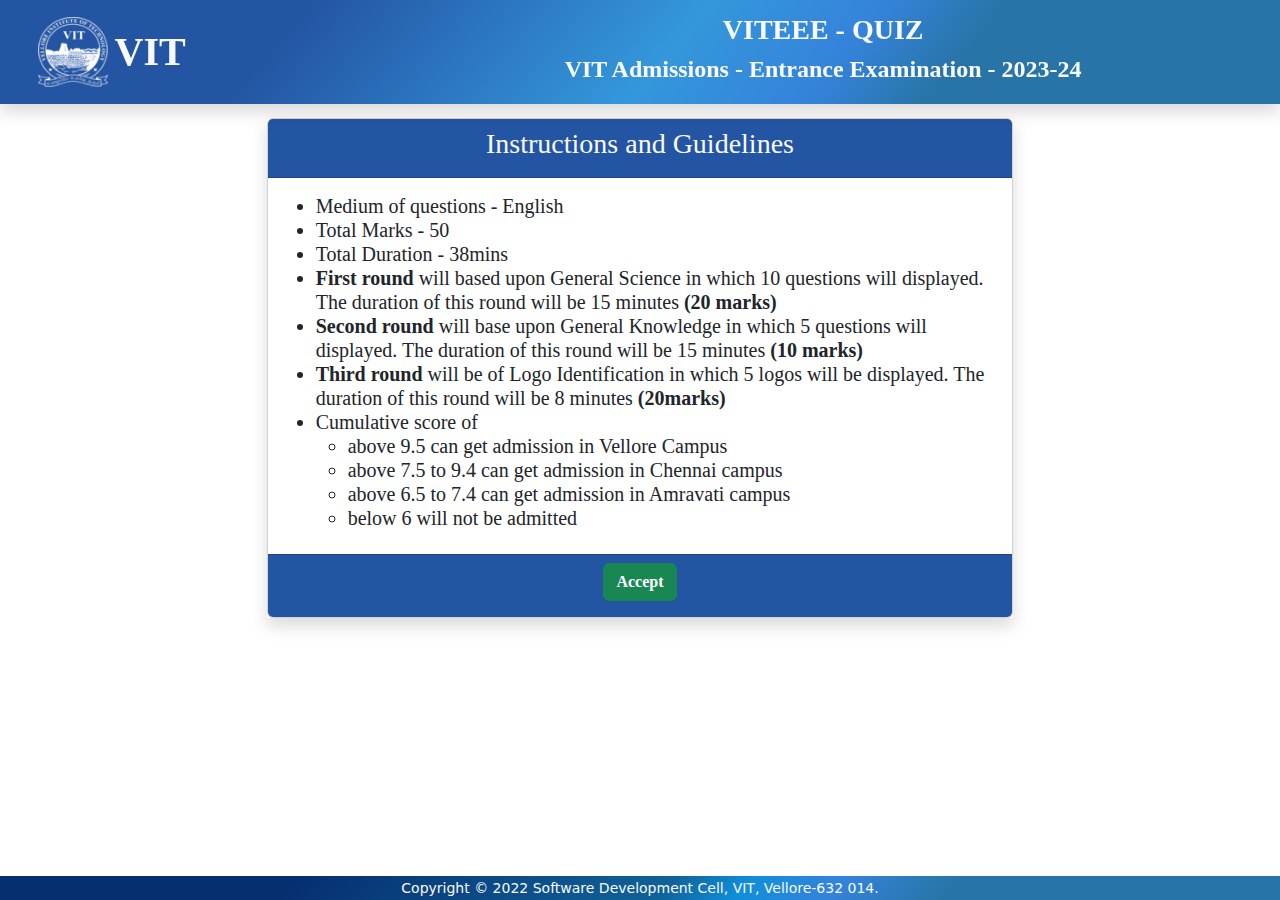
<file: html/home.html>
<!DOCTYPE html>
<html lang="en">
<head>
    <meta charset="UTF-8">
    <meta http-equiv="X-UA-Compatible" content="IE=edge">
    <meta name="viewport" content="width=device-width, initial-scale=1.0">
    <title>VITEEE-Quiz</title>
    <link rel="icon" href="../Images/titlleImg.png" type="image/png">
    <script src="https://cdn.jsdelivr.net/npm/bootstrap@5.2.3/dist/js/bootstrap.min.js"></script>
    <link rel="stylesheet" href="https://cdn.jsdelivr.net/npm/bootstrap@5.2.3/dist/css/bootstrap.min.css">
    <script src="../JS/jquery-3.6.1.min.js" type="text/javascript"></script>
    <link rel="stylesheet" href="../bootstrap/css/bootstrap.css">
    <link rel="stylesheet" href="../bootstrap/css/bootstrap.min.css">
    <link rel="stylesheet" href="../css/style.css">
</head>
<body style="margin-top: 70px; margin-bottom: 20px;">
    <nav class="navbar navbar-expand-lg headerBackgroundColor fixed-top shadow navbar-light bg-light">
        <div class="container-fluid">
            <a href="#" class="mx-auto col-sm-2 col-md-3 col-lg-3 navbar-brand justify-content-start">
                <img src="../Images/VITLogoEmblem.png" alt="VIT Emblem" 
                    class="img-responsive d-inline-block VITEmblem" width="70px" height="70px">
                <span class="logoStyle text-light h1 align-middle fw-bold">VIT</span>
            </a>
            <a href="#" class="mx-auto myFlex col-sm-8 col-md-8 col-lg-8 align-middle navbar-brand text-center text-light">
                <span class="vitQuiz h3 textStyle fw-bold d-block">VITEEE - QUIZ</span>
                <span class="vitAdmission d-none d-sm-block d-md-block d-lg-block d-xl-block h4 fw-bold textStyle hid text-light text-center">
                    VIT Admissions - Entrance Examination - 2023-24
                </span>
                <span class="d-block d-sm-none h4 fw-bold textStyle hid text-light text-center">
                    VIT Admissions 2023-24
                </span>
            </a>
        </div>
    </nav>

    <div class="container-fluid">
        <div class="row mb-20">
            <div class="mx-auto shadow col-10 col-sm-10 col-md-10 col-lg-10 col-xl-7 p-0 mt-5">
                <div class="card border-1">
                    <div class="card-header loginBoxFill InstructionHead">
                        <h3 class="text-light logoStyle text-center">
                            Instructions and Guidelines
                        </h3>
                    </div>
                    <div class="card-body InstructionBody">
                        <ul class="h5">
                            <li class="logoStyle">Medium of questions - English</li>
                            <li class="logoStyle">Total Marks - 50</li>
                            <li class="logoStyle">Total Duration - 38mins</li>
                            <li class="logoStyle"><b>First round</b> will based upon General Science in which 10 questions will displayed. The duration of this round will be 15 minutes <b>(20 marks)</b></li>
                            <li class="logoStyle"><b>Second round</b> will base upon General Knowledge in which 5 questions will displayed. The duration 
                                of this round will be 15 minutes <b>(10 marks)</b></li>
                            <li class="logoStyle"><b>Third round</b> will be of Logo Identification in which 5 logos will be displayed. The duration of this 
                                round will be 8 minutes <b>(20marks)</b></li>
                            <li class="logoStyle">Cumulative score of 
                                <ul class="logoStyle">
                                    <li>above 9.5 can get admission in Vellore Campus</li>
                                    <li>above 7.5 to 9.4 can get admission in Chennai campus</li>
                                    <li>above 6.5 to 7.4 can get admission in Amravati campus</li>
                                    <li>below 6 will not be admitted</li>
                                </ul>
                            </li>
                        </ul>
                    </div>
                    <div class="card-footer loginBoxFill text-center InstructionFoot">
                        <form action="round1.html">
                            <button type="submit" class="btn btn-success fw-bold logoStyle h4">
                                Accept
                            </button>
                        </form>
                    </div>
                </div>
            </div>
        </div>
    </div>

    <div class="fixed-bottom text-center text-light py-0 footercolor">
        <span class="small">Copyright © 
            <span class="trim d-none d-sm-inline-block">2022</span>
            Software Development Cell, VIT, Vellore-632 014.
        </span>
    </div>

</body>
</html>
</file>
<file: css/style.css>
body{
    margin-top: 90px; 
}

.contentBody{margin-top: 120px;}

.headerBackgroundColor {
    background: rgb(36, 85, 163);
    background: linear-gradient(130deg, rgba(36, 85, 163, 1) 23%, rgba(52, 151, 219, 1) 52%, rgba(52, 142, 219, 1) 58%, rgba(52, 131, 219, 1) 65%, rgba(40, 116, 166, 1) 74%);
}

.footercolor{
    background: rgb(6, 47, 112);
    background: linear-gradient(130deg, rgba(6, 47, 112, 1) 23%, rgb(16, 98, 153) 52%, rgba(16, 142, 219, 1) 58%, rgba(52, 131, 219, 1) 65%, rgba(40, 116, 166, 1) 74%);
}

.logoStyle{
    font-family: Times;
}
.textStyle{
    font-family: Times;
}

.loginBoxFill{
    background-color: rgb(36, 85, 163);
}

.myRow .card-header{
    text-align: center;
}

.quizStyle{
    font-family:'Times New Roman', Times, serif;
}

.roundFormcard{
    margin-left: 20px;
    padding-bottom: 5px;
}

#question{
    margin-bottom: 18px;
}

.roundForm{
    font-size: 25px;
}

.roundForm .form-check{
    margin-bottom: 10px;
}

.form-check-input{
    font-size: 1.2rem;
    align-tracks: center;
    text-align: center;
}

#prev{
    display: none;
}

.navigationButton{
    cursor: pointer;
    border: 0px;
    padding: 4px 10px;
    border-radius: 5px;
    width: auto;
    background-color: rgb(36, 85, 163);
    color: white;
    margin: 5px 2px;
}

.navigationButton:hover{
    background-color: white;
    color: black;
}

#mobTimer{display: none;}

#mobRound{display: none;}

#mobUser{display: none;}

.TabViewHead{display: none;}

@media (max-width: 322px){
    body{
        margin-top: 0px;
    }
    .contentBody{margin-top: 50px;}
    .VITEmblem {
        width: 45px;
        height: 45px;
    }
    #roundbody{
        margin-top: 70px;
    }
    .logoStyle{
        font-size: 10px;
        font-family: 'Times New Roman', Times, serif;
    }

    .InstructionHead .logoStyle,
    .InstructionBody .logoStyle, 
    .InstructionFoot .logoStyle{
        font-size: 16px;
        font-family: 'Times New Roman', Times, serif;
    }

    .textStyle{
        font-family: Times;
        font-size: 8px;
    }

    input.form-control::placeholder{
        font-size: 16px;
    }

    span.hid{
        display: none;
    }

    .mobileView{
        display: block;
    }

    .navButton{
        display: none;
    }

    /*temp*/
    .MobileHid{
        display: none;
    }

    #mobTimer{
        /* border: 1px solid black; */
        padding: 2px;
        display: inline-block;
    }

    #mobRound{
        display: block;
        /* border: 1px solid black; */
        padding: 2px;
    }

    .MobileViewHead{ 
        margin-top: 10px;
        margin-bottom: 20px;
    }

    .contentBody{margin-top: 100px;}

    .topFont{
        font-size: 17px;
    }

    #usertimer{margin-top: 25px;}


    /*temp*/
}

@media screen and (max-width:395px) {
    #mobUser{ font-size: 18px;} 

    #mobTimer{ font-size: 18px;}
}

@media screen and (max-width: 320px){
    #mobUser{ font-size: 15px;} 

    #mobTimer{ font-size: 15px;}
}

@media screen and (min-width: 323px) {
    
    .row1 .col-text{
        font-family: 'Times New Roman', Times, serif;
        font-size: 16px;
    }
}

@media screen and (max-width: 425px){
    /*temp*/
    .MobileHid{
        display: none;
    }

    #mobTimer{
        /* border: 1px solid black; */
        padding: 2px;
        display: inline-block;
    }

    #mobRound{
        display: block;
        padding: 2px;
    }

    #mobUser{display: block;}

    .MobileViewHead{ 
        margin-top: 10px;
        margin-bottom: 20px;
    }

    #usertimer{margin-top: 25px;}

    .contentBody{margin-top: 100px;}
    .TabViewHead{display: none;}
    /*temp*/
}

@media screen and (max-width:367px){
    #mobUser{display: none;}

    #usertimer{margin-top: 25px;}
}

@media screen and (max-width: 576px) {

    .logoStyle {
        font-family: Times;
        font-size: 22px;
    }

    .InstructionHead .logoStyle,
    .InstructionBody .logoStyle, 
    .InstructionFoot .logoStyle{
        font-size: 18px;
        font-family: 'Times New Roman', Times, serif;
    }

    .textStyle{
        font-family: Times;
        font-size: 12px;
    }

    .VITEmblem {
        width:  40px;
        height: 40px;
    }

    /*temp*/
    .MobileHid{
        display: none;
    }

    #mobTimer{
        /* border: 1px solid black; */
        padding: 2px;
        display: inline-block;
    }

    #mobRound{
        display: block;
        padding: 2px;
    }

    #mobUser{display: block;}

    .MobileViewHead{ 
        margin-top: 10px;
        margin-bottom: 20px;
    }

    #usertimer{margin-top: 25px;}

    .contentBody{margin-top: 100px;}

    .TabHid{display: none;}

    .TabViewHead{display: none;}
    /*temp*/
}

@media screen and (min-width:577px){
    .VITEmblem {
        width:  45px;
        height: 45px;
    }
    .TabHid{display: none;}

    .TabViewHead{display: block;}
}

@media screen and (max-width: 767px){
    .textStyle{
        font-family: Times;
        font-size: 18px;
    }
    .quizStyle{
        font-family: Times;
        font-size: 20px;
    }
    
}

@media screen and (min-width: 768px) {

    .VITEmblem {
        width:  70px;
        height: 70px;
    }
    
    .quizStyle{
        font-size: 23px;
    }

    /* .roundFormcard{height: 200px;} */

}

@media screen and (min-width:850px){
    .TabHid{display: block;}

    .TabViewHead{display: none;}
}

@media screen and (min-width: 1024px) {
    .quizStyle{
        font-size: 23px;
    }
}
</file>
